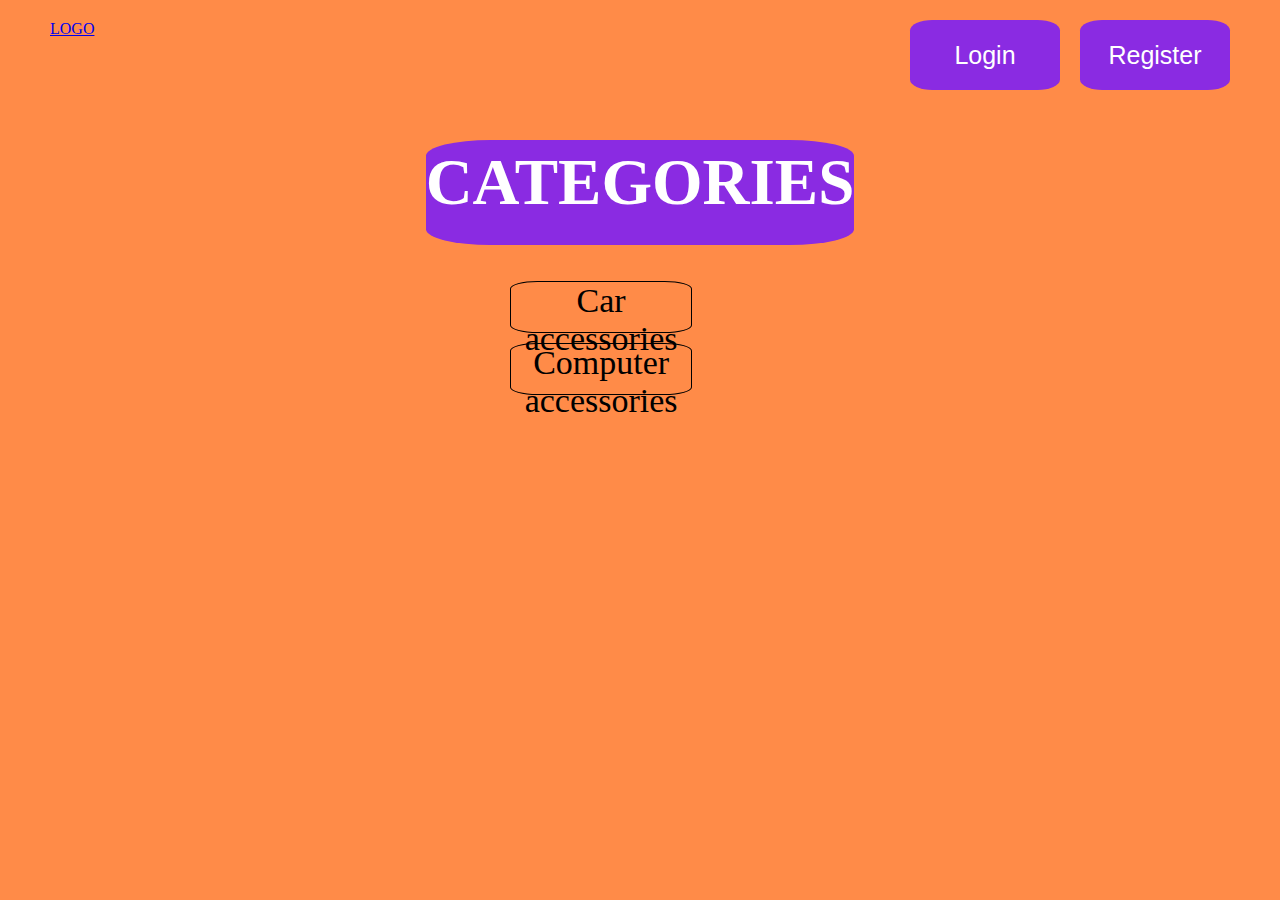
<file: FrontEndUsers/index.html>
<!DOCTYPE html>
<html lang="en">
<head>
    <meta charset="UTF-8">
    <meta http-equiv="X-UA-Compatible" content="IE=edge">
    <meta name="viewport" content="width=device-width, initial-scale=1.0">
    <title>E-commrece-Home-Page</title>
    <link href="styles.css" rel="stylesheet" >


</head>
<body>
    <div class="nav_bar">
        <a href="index.html" class="nav_button">LOGO</a>
        <div class="user_buttons">
            <button class="nav_button">Login</button>
            <button class="nav_button">Register</button>
        </div>
    </div> 

    <section class="main">
        <div class="title">
            CATEGORIES
        </div>
        
        <div class="categories"> 
            <ul class="categories_list">
                <li class="category">
                    Car accessories
                </li>
                <li class="category">
                    Computer accessories
                </li>   
            </ul>
        </div>        
    </section>
</body>
</html>
</file>
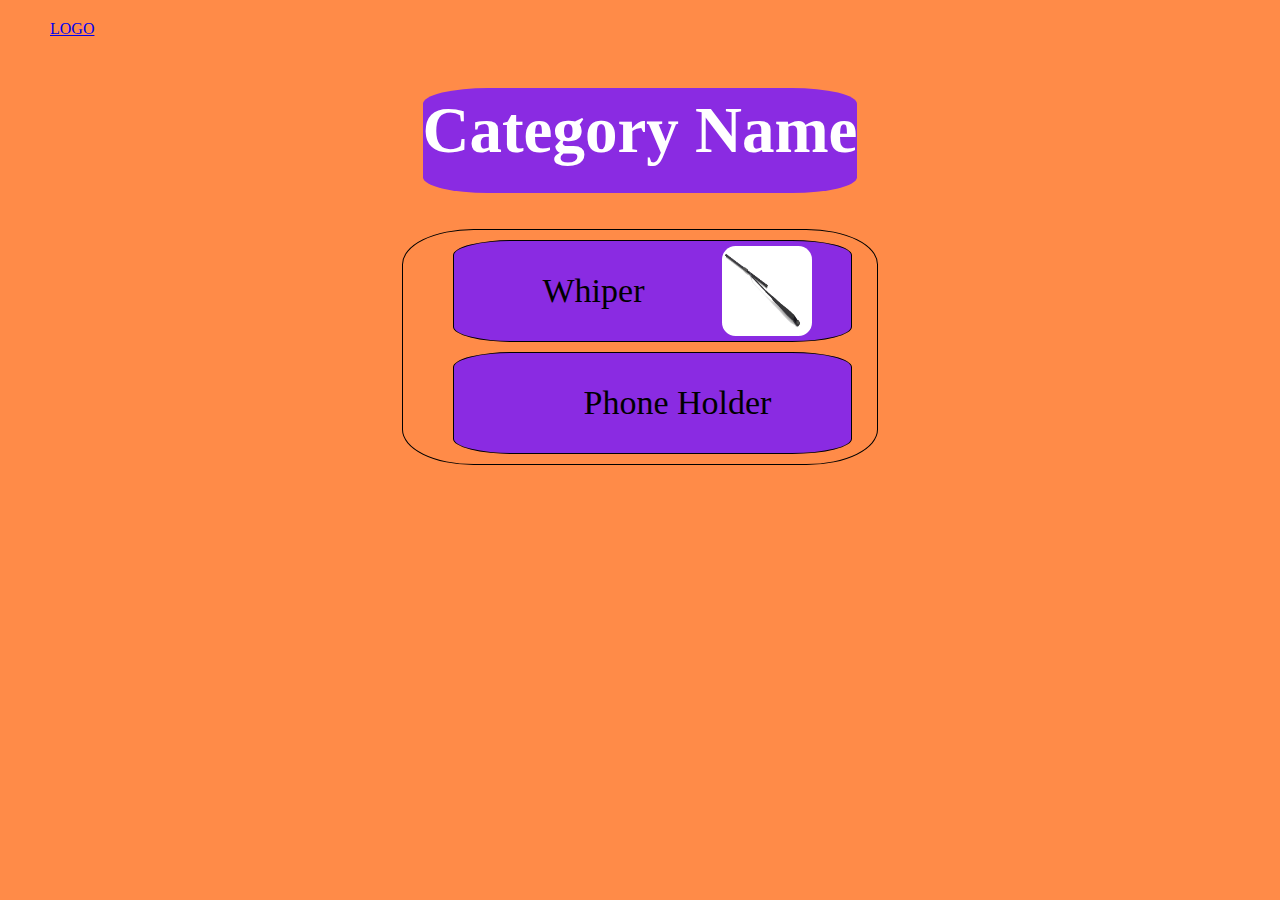
<file: FrontEndUsers/category.html>
<!DOCTYPE html>
<html lang="en">
<head>
    <meta charset="UTF-8">
    <meta http-equiv="X-UA-Compatible" content="IE=edge">
    <meta name="viewport" content="width=device-width, initial-scale=1.0">
    <title>Category</title>
    <link href="styles.css" rel="stylesheet" >

</head>
    <body>
        <div class="nav_bar">
            <a href="index.html" class="nav_button">LOGO</a>

        </div> 

        <section class="main">
            <div class="title">Category Name</div>

            <ul class="items_list">
    
                <li class="item">
                    Whiper <img src="27-5.png" width="90px" height="90px"></img>
                </li>
    
                <li class="item">
                    Phone Holder
                </li>
                
            </ul>
        </section>
    </body>
</html>
</file>
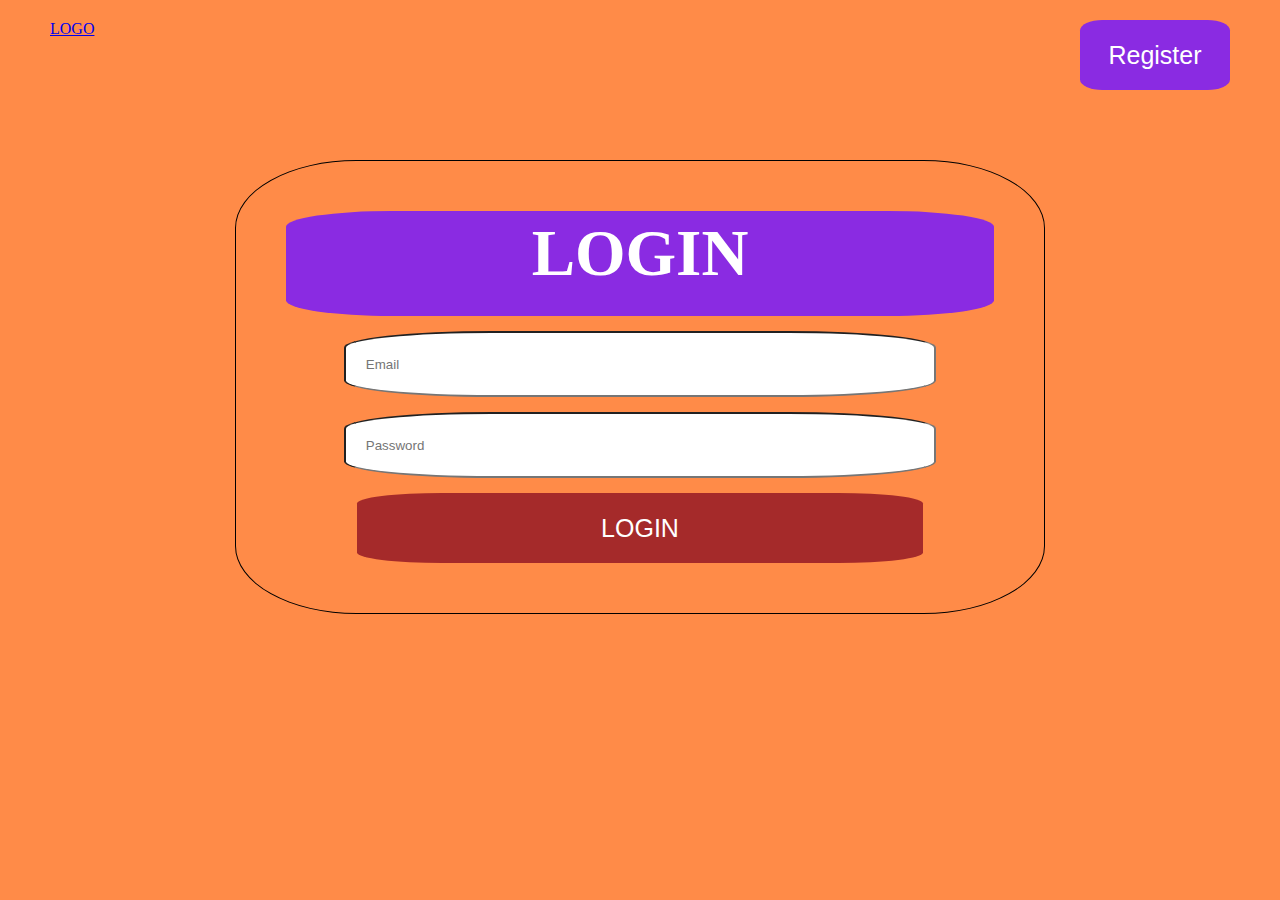
<file: FrontEndUsers/login.html>
<!DOCTYPE html>
<html lang="en">
<head>
    <meta charset="UTF-8">
    <meta http-equiv="X-UA-Compatible" content="IE=edge">
    <meta name="viewport" content="width=device-width, initial-scale=1.0">
    <title>Login</title>
    <link href="styles.css" rel="stylesheet" >

</head>

<body>
    <div class="nav_bar">
        <a href="index.html" class="nav_button">LOGO</a>
        <div class="user_buttons">
            <button class="nav_button">Register</button>
        </div>
    </div> 

    <section class="login_form">
        <div class="title">
            LOGIN
        </div>
        <input type="text" class="login_input" placeholder="Email" id="email_input">
        <input type="password" class="login_input" placeholder="Password" id="password_input">
        <button class="submit">LOGIN</button>

    </section>    
    
</body>
</html>



    <!-- <section class="signup_form">
            
        <div class="title">
            SIGNUP
        </div>
        <input type="text" class="signup_input" placeholder="Name" id="name_input">
        <input type="text" class="signup_input" placeholder="Email" id="email_input">
        <input type="password" class="signup_input" placeholder="Password" id="password_input">
        <button class="submit">SignUp</button>
    </section>  -->
</file>
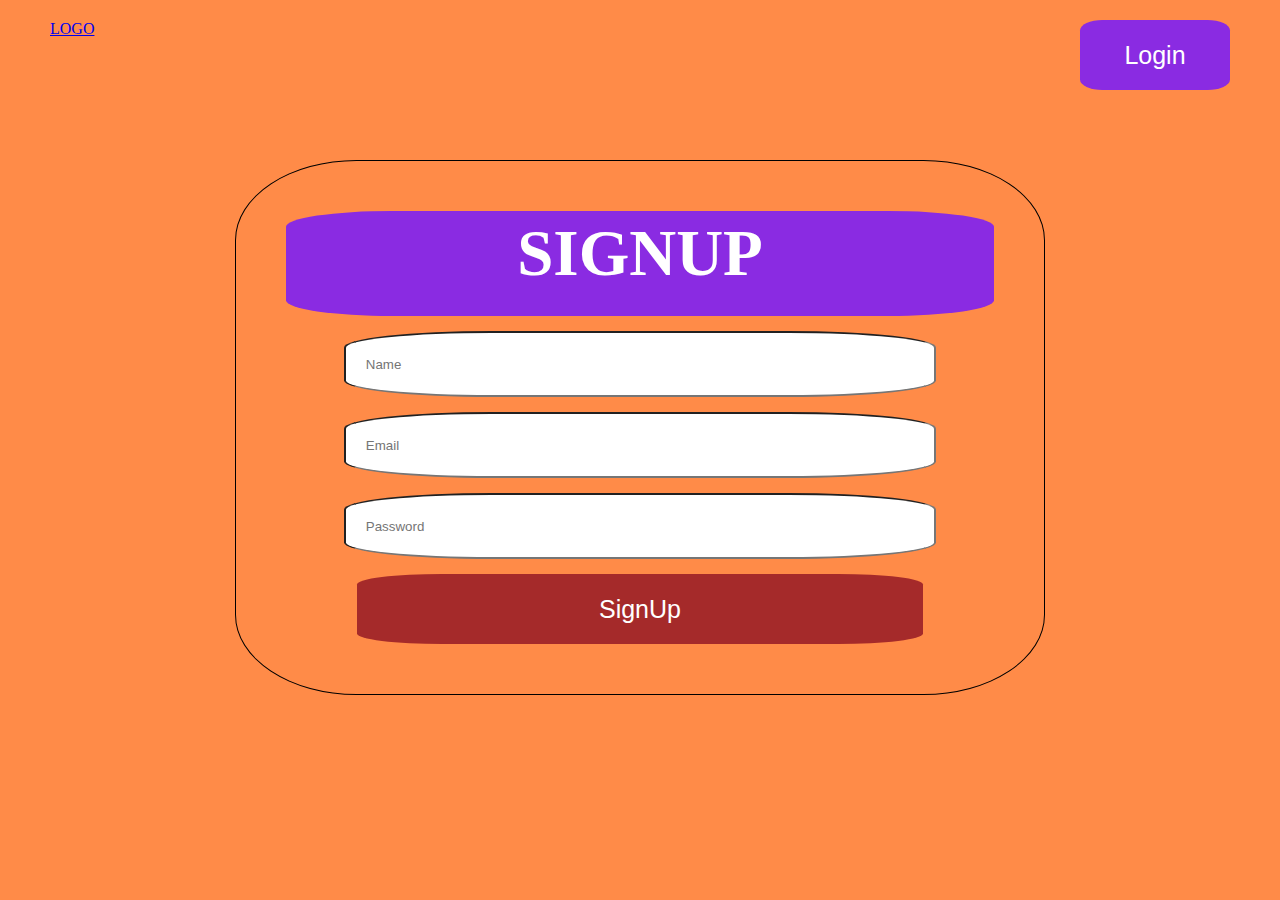
<file: FrontEndUsers/signup.html>
<!DOCTYPE html>
<html lang="en">
<head>
    <meta charset="UTF-8">
    <meta http-equiv="X-UA-Compatible" content="IE=edge">
    <meta name="viewport" content="width=device-width, initial-scale=1.0">
    <title>signup</title>
    <link href="styles.css" rel="stylesheet" >

</head>
<body>
    <div class="nav_bar">
        <a href="index.html" class="nav_button">LOGO</a>
        <div class="user_buttons">
            <button class="nav_button">Login</button>
        </div>
    </div> 

    <section class="signup_form">
        
        <div class="title">
            SIGNUP
        </div>
            <input type="text" class="signup_input" placeholder="Name" id="name_input">
            <input type="text" class="signup_input" placeholder="Email" id="email_input">
            <input type="password" class="signup_input" placeholder="Password" id="password_input">
            <button class="submit">SignUp</button>
    </section> 
</body>
</html>
</file>
<file: FrontEndUsers/styles.css>
body {
    background-color: rgb(255, 139, 72);
    margin: 20px 50px 50px 50px;
    display:flex;
    flex-direction: column;
    gap:50px;
    justify-content: center;
    align-items: center;

}

.nav_bar {
    display: flex;
    flex-direction: row;
    justify-content: space-between;
    width:100%; 
}

.nav_bar {
    display: flex;
    flex-direction: row;
}

.user_buttons{
    display: flex;
    flex-direction: row;
    gap:20px;
}

.main{
    display: flex;
    flex-direction: column;
    gap:20px;
    justify-content: center;
    align-items: center;
}

.title{
    background-color: blueviolet;
    width:100%;
    height:100px;
    border-radius: 15%;
    text-align: center;
    justify-self: center;
    font-size: 25px;
    color: white;
    font-weight: bolder;
    font-size: 65px;
    padding-top: 5px;
}


button {
    background-color: blueviolet;
    border-radius: 15%;
    border-style: none;
    color: white;
    width: 150px;
    height: 70px;
    font-size: 25px;
    font-family: 'Gill Sans', 'Gill Sans MT', Calibri, 'Trebuchet MS', sans-serif;
    cursor: pointer;
    
}

ul {
    width:100%;
    list-style-type: none;
    justify-content: center;
}


li.category {
    width:50%;
    height:50px;
    font-size:34px ;
    border:1px black solid;
    margin: 10px;
    border-radius: 15%;
    text-align: center;
}

li.item {
    display:flex;
    justify-content: space-around;
    width:80%;
    height:100px;
    font-size:34px ;
    border:1px black solid;
    margin: 10px;
    border-radius: 15%;
    align-items: center;
    background-color: blueviolet;
    padding-left:50px;
}

.signup_form{
    display: flex;
    flex-direction: column;
    width:60%;
    gap:15px;
    border: 1px solid black;
    padding: 50px;
    background-color: rgba(255, 228, 196, 0.541);
    border-radius: 15%;
    justify-content: center;
    background-color: rgb(255, 139, 72);
    margin: 20px 50px 50px 50px;
    display:flex;
    justify-content: center;
    align-items: center;
}

.login_form{
    display: flex;
    flex-direction: column;
    width:60%;
    gap:15px;
    border: 1px solid black;
    padding: 50px;
    background-color: rgba(255, 228, 196, 0.541);
    border-radius: 15%;
    justify-content: center;
    background-color: rgb(255, 139, 72);
    margin: 20px 50px 50px 50px;
    display:flex;
    justify-content: center;
    align-items: center;
}
.signup_input{
    width:80%;
    height: 60px;
    border-radius: 25%;
    padding-left:20px;
}

.login_input{
    width:80%;
    height: 60px;
    border-radius: 25%;
    padding-left:20px;
}

button.submit{
    justify-items: center;
    background-color: brown;
    width:80%
}

.items_list{
    border:1px solid rgb(0, 0, 0);
    width:100%;
    border-radius: 15%;
}

img{
    border-radius: 15%;
}
</file>
